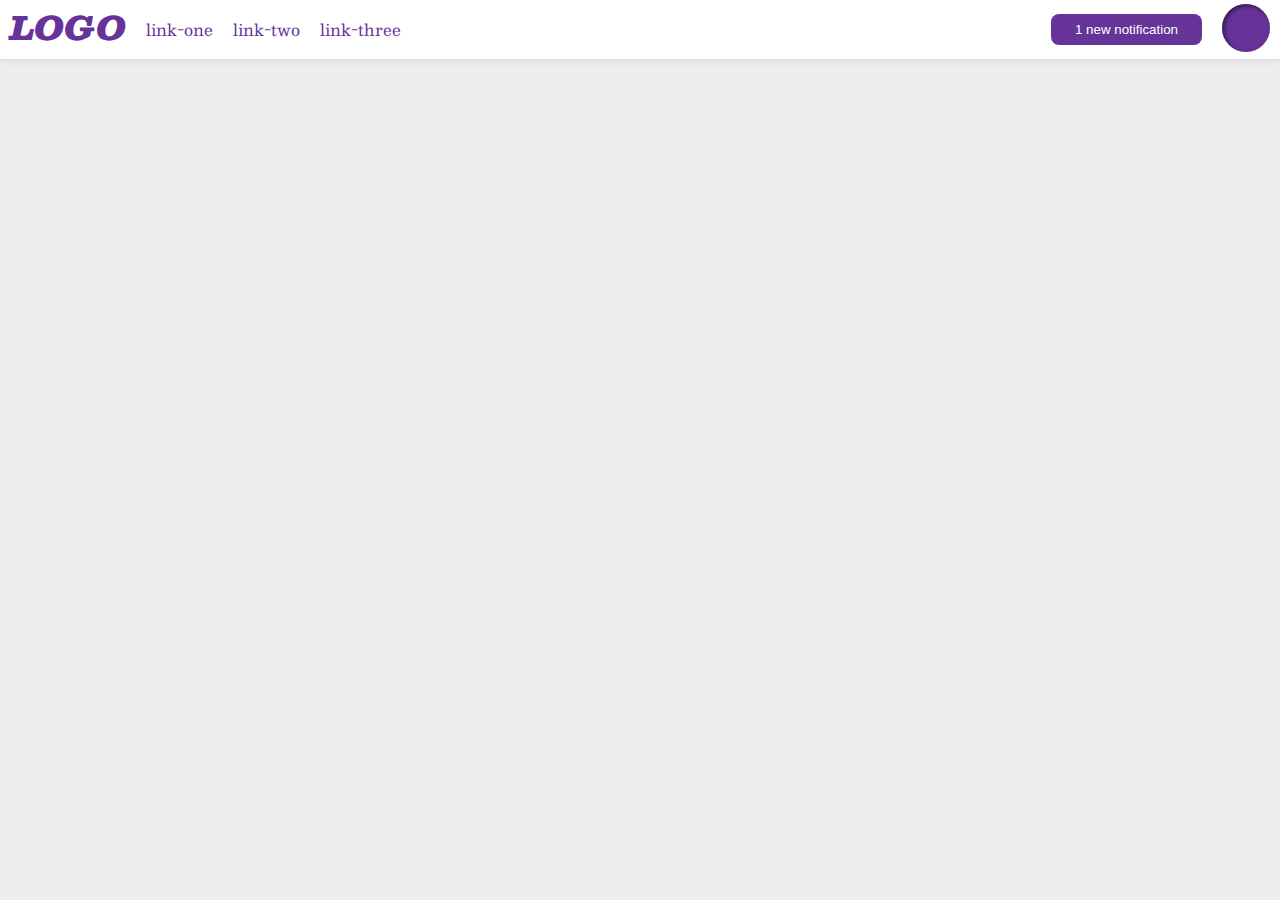
<file: foundations/flex/03-flex-header-2/index.html>
<!DOCTYPE html>
<html lang="en">
  <head>
    <meta charset="UTF-8">
    <meta http-equiv="X-UA-Compatible" content="IE=edge">
    <meta name="viewport" content="width=device-width, initial-scale=1.0">
    <title>Flex Header 2</title>
    <link rel="stylesheet" href="style.css">
  </head>
  <body>
    <div class="header">
      <div class="left-header">
        <div class="logo">
          LOGO
        </div>
        <ul class="links">
          <li><a href="https://google.com">link-one</a></li>
          <li><a href="https://google.com">link-two</a></li>
          <li><a href="https://google.com">link-three</a></li>
        </ul>
      </div>
      <div class="right-header">
        <button class="notifications">
          1 new notification
        </button>
        <div class="profile-image"></div>
      </div>
    </div>
  </body>
</html>
</file>
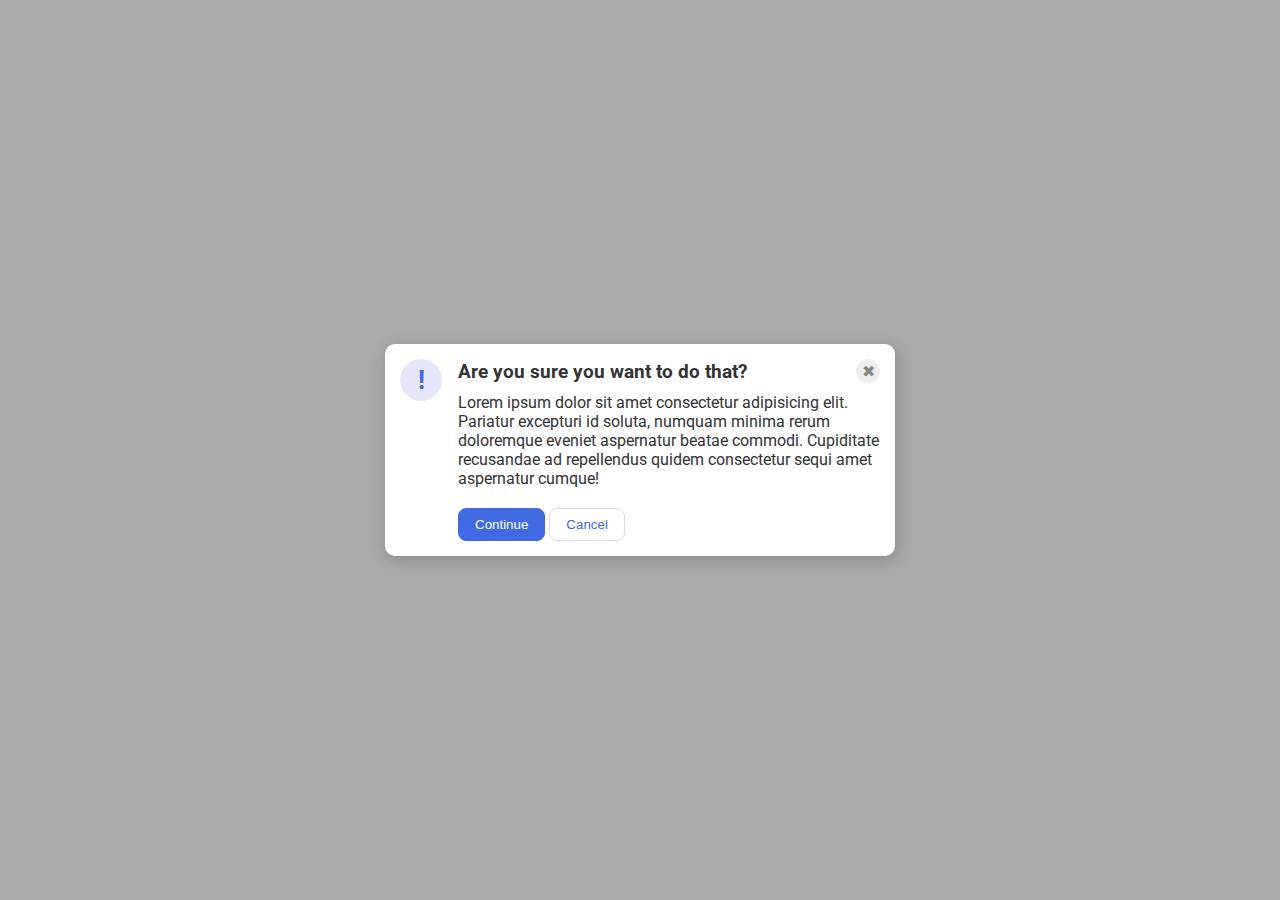
<file: foundations/flex/05-flex-modal/index.html>
<!DOCTYPE html>
<html lang="en">
  <head>
    <meta charset="UTF-8">
    <meta http-equiv="X-UA-Compatible" content="IE=edge">
    <meta name="viewport" content="width=device-width, initial-scale=1.0">
    <link rel="stylesheet" href="style.css">
    <title>Modal</title>
  </head>
  <body>
    <div class="modal">
      <div class="icon">!</div>
      <div class="container">
        <div class="header">Are you sure you want to do that?
          <button class="close-button">✖</button>
        </div>
        <div class="text">Lorem ipsum dolor sit amet consectetur adipisicing elit. Pariatur excepturi id soluta, numquam minima rerum doloremque eveniet aspernatur beatae commodi. Cupiditate recusandae ad repellendus quidem consectetur sequi amet aspernatur cumque!</div>
        <button class="continue">Continue</button>
        <button class="cancel">Cancel</button>
      </div>
    </div>
  </body>
</html>
</file>
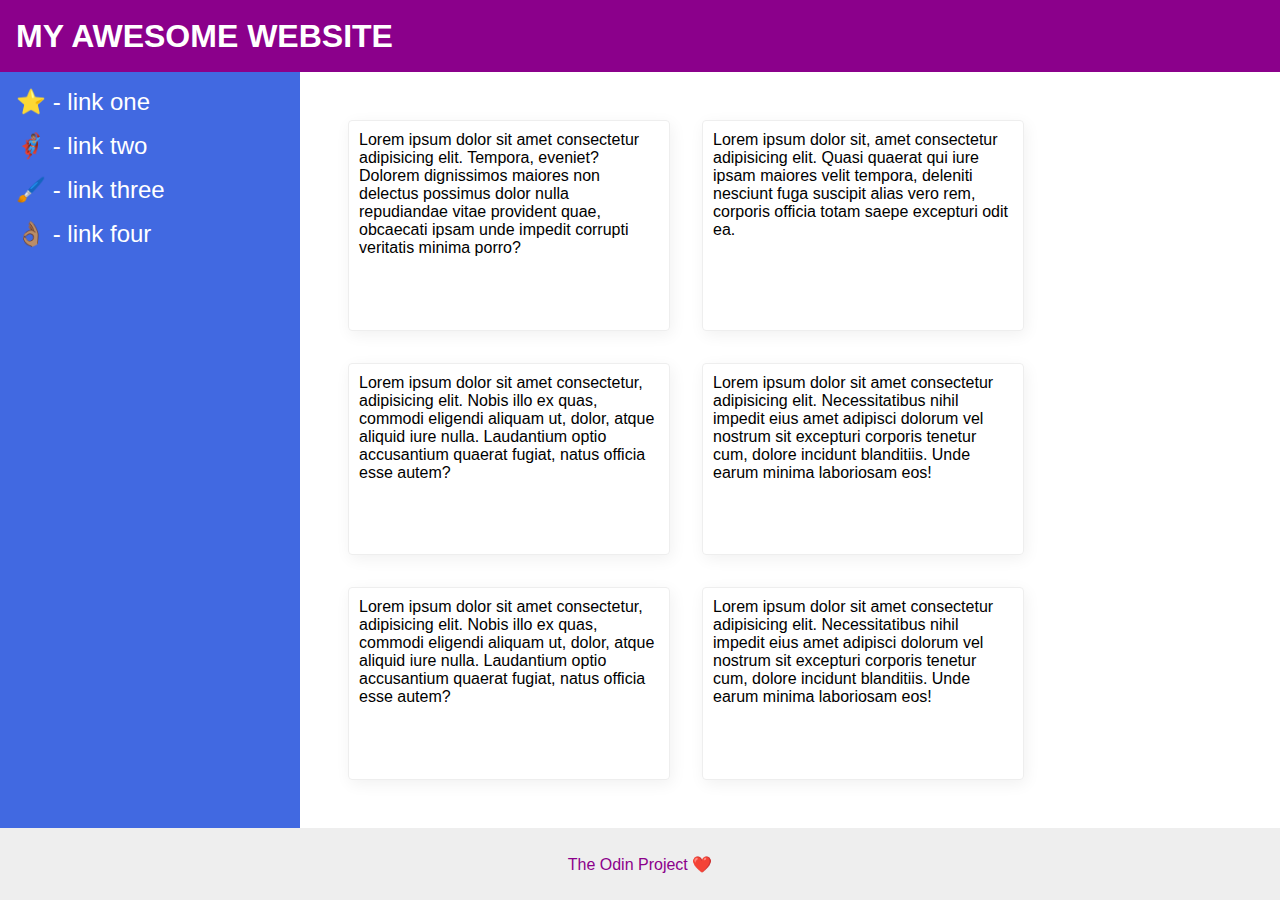
<file: foundations/flex/07-flex-layout-2/index.html>
<!DOCTYPE html>
<html lang="en">
  <head>
    <meta charset="UTF-8">
    <meta http-equiv="X-UA-Compatible" content="IE=edge">
    <meta name="viewport" content="width=device-width, initial-scale=1.0">
    <title>The Holy Grail</title>
    <link rel="stylesheet" href="style.css">
  </head>
    <div class="header">
      MY AWESOME WEBSITE
    </div>
    
    <div class="content">
      <div class="sidebar">
        <ul>
          <li><a href="#">⭐ - link one</a></li>
          <li><a href="#">🦸🏽‍♂️ - link two</a></li>
          <li><a href="#">🖌️ - link three</a></li>
          <li><a href="#">👌🏽 - link four</a></li>
        </ul>
      </div>
    
      <div class="cards">
        <div class="card">Lorem ipsum dolor sit amet consectetur adipisicing elit. Tempora, eveniet? Dolorem dignissimos maiores non delectus possimus dolor nulla repudiandae vitae provident quae, obcaecati ipsam unde impedit corrupti veritatis minima porro?</div>
        <div class="card">Lorem ipsum dolor sit, amet consectetur adipisicing elit. Quasi quaerat qui iure ipsam maiores velit tempora, deleniti nesciunt fuga suscipit alias vero rem, corporis officia totam saepe excepturi odit ea.</div>
        <div class="card">Lorem ipsum dolor sit amet consectetur, adipisicing elit. Nobis illo ex quas, commodi eligendi aliquam ut, dolor, atque aliquid iure nulla. Laudantium optio accusantium quaerat fugiat, natus officia esse autem?</div>
        <div class="card">Lorem ipsum dolor sit amet consectetur adipisicing elit. Necessitatibus nihil impedit eius amet adipisci dolorum vel nostrum sit excepturi corporis tenetur cum, dolore incidunt blanditiis. Unde earum minima laboriosam eos!</div>
        <div class="card">Lorem ipsum dolor sit amet consectetur, adipisicing elit. Nobis illo ex quas, commodi eligendi aliquam ut, dolor, atque aliquid iure nulla. Laudantium optio accusantium quaerat fugiat, natus officia esse autem?</div>
        <div class="card">Lorem ipsum dolor sit amet consectetur adipisicing elit. Necessitatibus nihil impedit eius amet adipisci dolorum vel nostrum sit excepturi corporis tenetur cum, dolore incidunt blanditiis. Unde earum minima laboriosam eos!</div>
      </div>
    </div>
    
    <div class="footer">
      The Odin Project ❤️
    </div>
  </body>
</html>
</file>
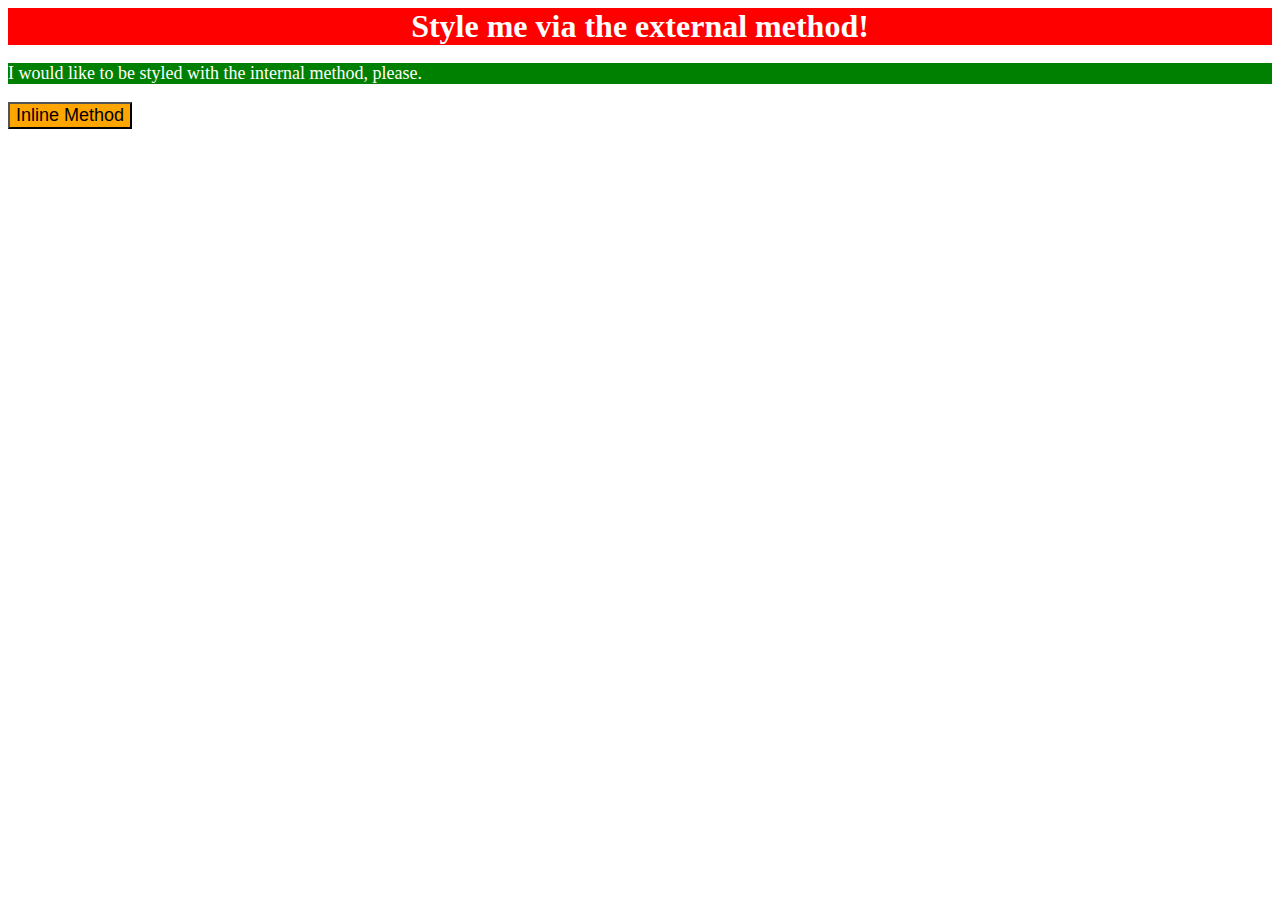
<file: foundations/intro-to-css/01-css-methods/index.html>
<!DOCTYPE html>
<html lang="en">
  <head>
    <link rel="stylesheet "href="style.css">
    <meta charset="UTF-8">
    <meta http-equiv="X-UA-Compatible" content="IE=edge">
    <meta name="viewport" content="width=device-width, initial-scale=1.0">
    <title>Methods for Adding CSS</title>
    <style>
      p {
        background-color: green;
        color: white;
        font-size: 18px;
      }
    </style>
  </head>
  <body>
    <div>Style me via the external method!</div>
    <p>I would like to be styled with the internal method, please.</p>
    <button style="background-color: orange; font-size: 18px">Inline Method</button>
  </body>
</html>
</file>
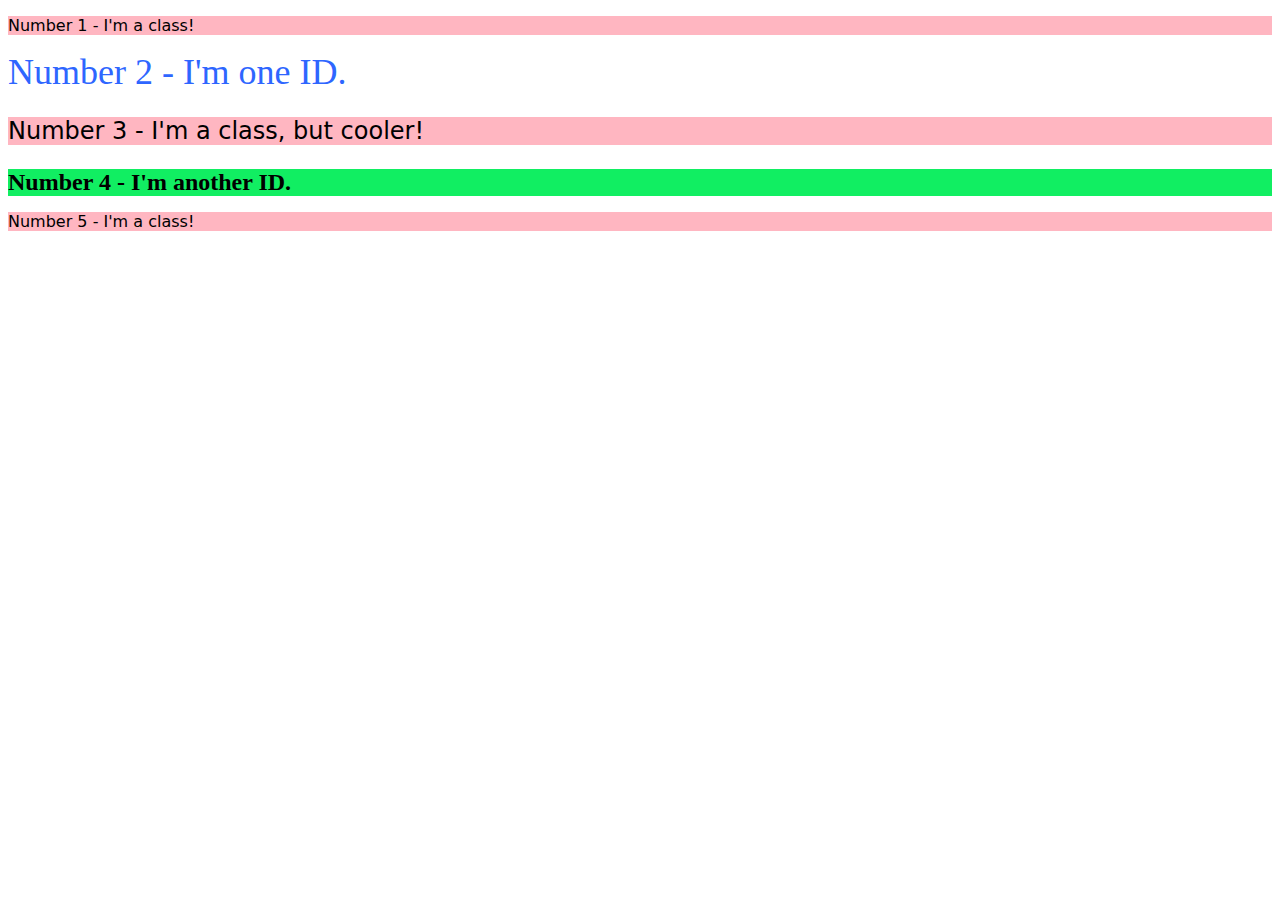
<file: foundations/intro-to-css/02-class-id-selectors/index.html>
<!DOCTYPE html>
<html lang="en">
  <head>
    <meta charset="UTF-8">
    <meta http-equiv="X-UA-Compatible" content="IE=edge">
    <meta name="viewport" content="width=device-width, initial-scale=1.0">
    <title>Class and ID Selectors</title>
    <link rel="stylesheet" href="style.css">
  </head>
  <body>
    <p class="odd">Number 1 - I'm a class!</p>
    <div id="second">Number 2 - I'm one ID.</div>
    <p class="odd cooler">Number 3 - I'm a class, but cooler!</p>
    <div id="fourth">Number 4 - I'm another ID.</div>
    <p class="odd">Number 5 - I'm a class!</p>
  </body>
</html>
</file>
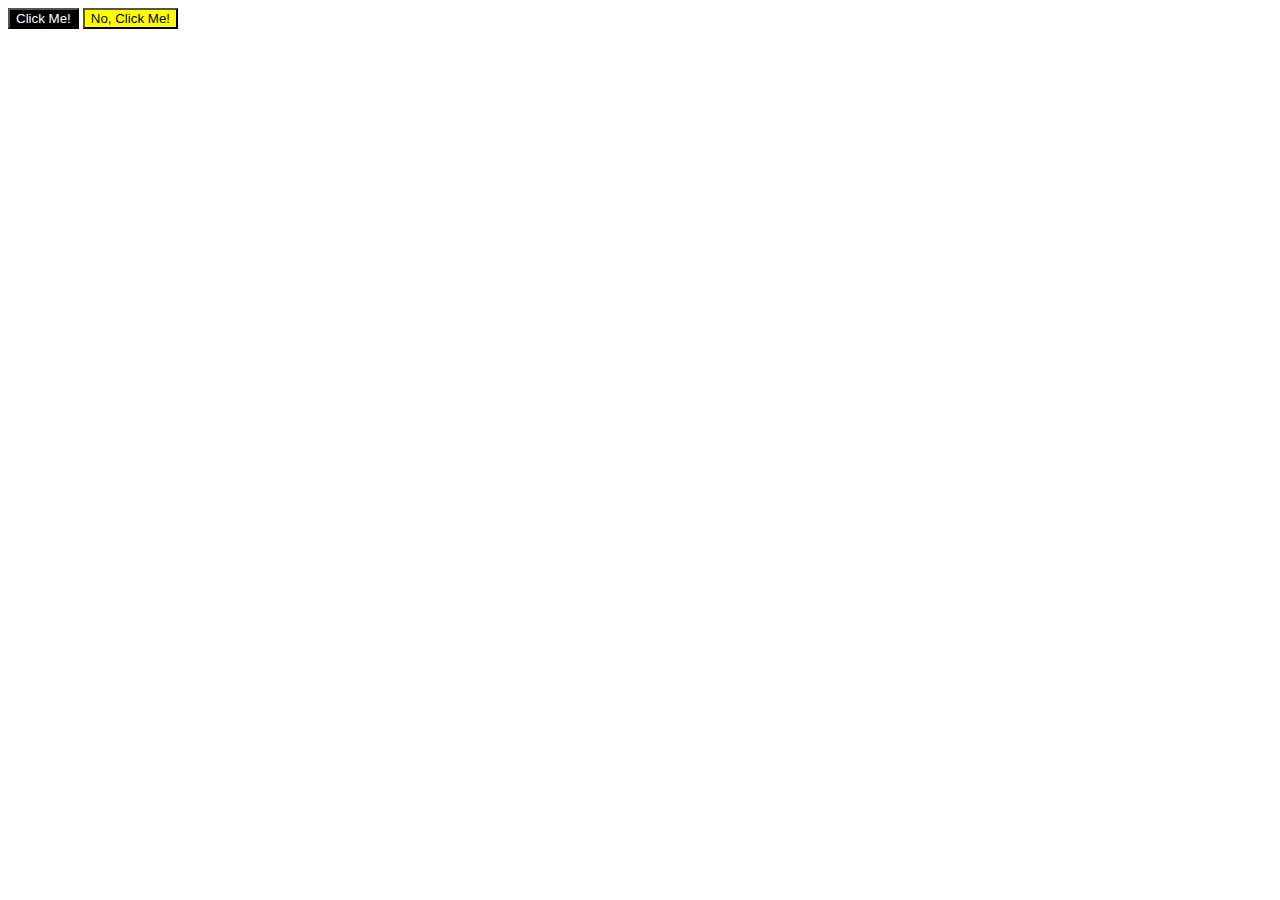
<file: foundations/intro-to-css/03-grouping-selectors/index.html>
<!DOCTYPE html>
<html lang="en">
  <head>
    <meta charset="UTF-8">
    <meta http-equiv="X-UA-Compatible" content="IE=edge">
    <meta name="viewport" content="width=device-width, initial-scale=1.0">
    <title>Grouping Selectors</title>
    <link rel="stylesheet" href="style.css">
  </head>
  <body>
    <button class="left">Click Me!</button>
    <button class="right">No, Click Me!</button>
  </body>
</html>
</file>
<file: foundations/flex/03-flex-header-2/style.css>
/* this is some magical font-importing.  
you'll learn about it later. */
@import url('https://fonts.googleapis.com/css2?family=Besley:ital,wght@0,400;1,900&display=swap');

body {
  margin: 0;
  background: #eee;body {
  margin: 0;
  background: #eee;
  font-family: Besley, serif;
}
  font-family: Besley, serif;
}

.header {
  background: white;
  border-bottom: 1px solid #ddd;
  box-shadow: 0 0 8px rgba(0,0,0,.1);
  display: flex;
  align-items:center;
  justify-content: space-between;
}

.profile-image {
  background: rebeccapurple;
  box-shadow: inset 2px 2px 4px rgba(0,0,0,.5);
  border-radius: 50%;
  width: 48px;
  height: 48px;
}

.logo {
  color: rebeccapurple;
  font-size: 32px;
  font-weight: 900;
  font-style: italic;
}

button {
  border: none;
  border-radius: 8px;
  background: rebeccapurple;
  color: white;
  padding: 8px 24px;
  margin: 10px auto;
}

a {
  /* this removes the line under our links */
  text-decoration: none;
  color: rebeccapurple;
}

ul {
  list-style-type: none;
  padding-left: 0px;
  display: flex;
  gap:20px;
}

.right-header {
  display: flex;
  gap: 20px;
  margin-right: 10px;
}

.left-header {
  display:flex;
  gap: 20px;
  margin-left: 10px;
}
</file>
<file: foundations/flex/05-flex-modal/style.css>
@import url('https://fonts.googleapis.com/css2?family=Roboto:wght@400;700&display=swap');

html, body {
  height: 100%;
}

body {
  font-family: Roboto, sans-serif;
  margin: 0;
  background: #aaa;
  color: #333;
  /* I'll give you this one for free lol */
  display: flex;
  align-items: center;
  justify-content: center;
}

.modal {
  background: white;
  width: 480px;
  border-radius: 10px;
  box-shadow: 2px 4px 16px rgba(0,0,0,.2);
  padding: 15px;
}

.icon {
  color: royalblue;
  font-size: 26px;
  font-weight: 700;
  background: lavender;
  width: 42px;
  height: 42px;
  border-radius: 50%;
  display: flex;
  align-items: center;
  justify-content: center;
}

.close-button {
  background: #eee;
  border-radius: 50%;
  color: #888;
  font-weight: 400;
  font-size: 16px;
  height: 24px;
  width: 24px;
  display: flex;
  align-items: center;
  justify-content: center;
  border: 1px solid #eee;
  padding: 0;
}

button {
  cursor: pointer;
  padding: 8px 16px;
  border-radius: 8px;
}

button.continue {
  background: royalblue;
  border: 1px solid royalblue;
  color: white;
}

button.cancel {
  background: white;
  border: 1px solid #ddd;
  color: royalblue;
}


/*solution*/
.modal {
  display:flex;
  gap:16px;
}

.icon,
.close-button {
  flex-shrink:0;
}

.header {
  display: flex;
  align-items:center;
  justify-content:space-between;
  font-size:larger;
  font-weight: bold;
}

.text {
  margin: 10px 0px 20px;
}
</file>
<file: foundations/flex/07-flex-layout-2/style.css>
body {
  font-family: -apple-system, BlinkMacSystemFont, 'Segoe UI', Roboto, Oxygen, Ubuntu, Cantarell, 'Open Sans', 'Helvetica Neue', sans-serif;
  margin: 0;
  min-height: 100vh;
}

.header {
  height: 72px;
  background: darkmagenta;
  color: white;
}

.footer {
  height: 72px;
  background: #eee;
  color: darkmagenta;
}

.sidebar {
  width: 300px;
  background: royalblue;
  box-sizing: border-box;
}

.card {
  width:300px;
  border: 1px solid #eee;
  box-shadow: 2px 4px 16px rgba(0,0,0,.06);
  border-radius: 4px;
  margin: 16px;
  padding: 10px;
}

/*solution*/

body {
  display:flex;
  flex-direction: column;
}

.header{
  font-size: 32px;
  font-weight: 900;
  display:flex;
  align-items: center;
  padding-left: 16px;
}

.content {
  display:flex;
  flex: auto;
}

.sidebar {
  flex-shrink: 0;
  padding: 16px;
}

.cards{
  display:flex;
  flex-wrap: wrap;
  padding: 32px;
}

.footer{
  display:flex;
  justify-content: center;
  align-items: center;
}

ul {
  list-style-type: none;
  margin:0;
  padding:0;
}

li {
  margin-bottom: 16px;
}

a {
  text-decoration: none;
  color: white;
  font-size: 24px;
}
</file>
<file: foundations/intro-to-css/01-css-methods/style.css>
div {
    background-color: red;
    color: white;
    font-size: 32px;
    text-align: center;
    font-weight: bold;
}
</file>
<file: foundations/intro-to-css/02-class-id-selectors/style.css>
/* Add CSS Styling */
.odd {
    background-color: rgb(255,182,193);
    font-family:  Verdana, "DejaVu Sans", sans-serif;
}

#second {
    color: #2E66FF;
    font-size: 36px;
}

.odd.cooler {
    font-size: 24px;
}

#fourth {
    background-color: #11EE62;
    font-size: 24px;
    font-weight: bold;
}
</file>
<file: foundations/intro-to-css/03-grouping-selectors/style.css>
/* Add CSS Styling */
.left
.right {
    font-size: 28px;
    font-family: Helvetica, "Times New Roman", sans-serif;
}

.left {
    background-color: rgb(0,0,0);
    color: #fff;
}

.right {
    background-color: yellow;
}
</file>
